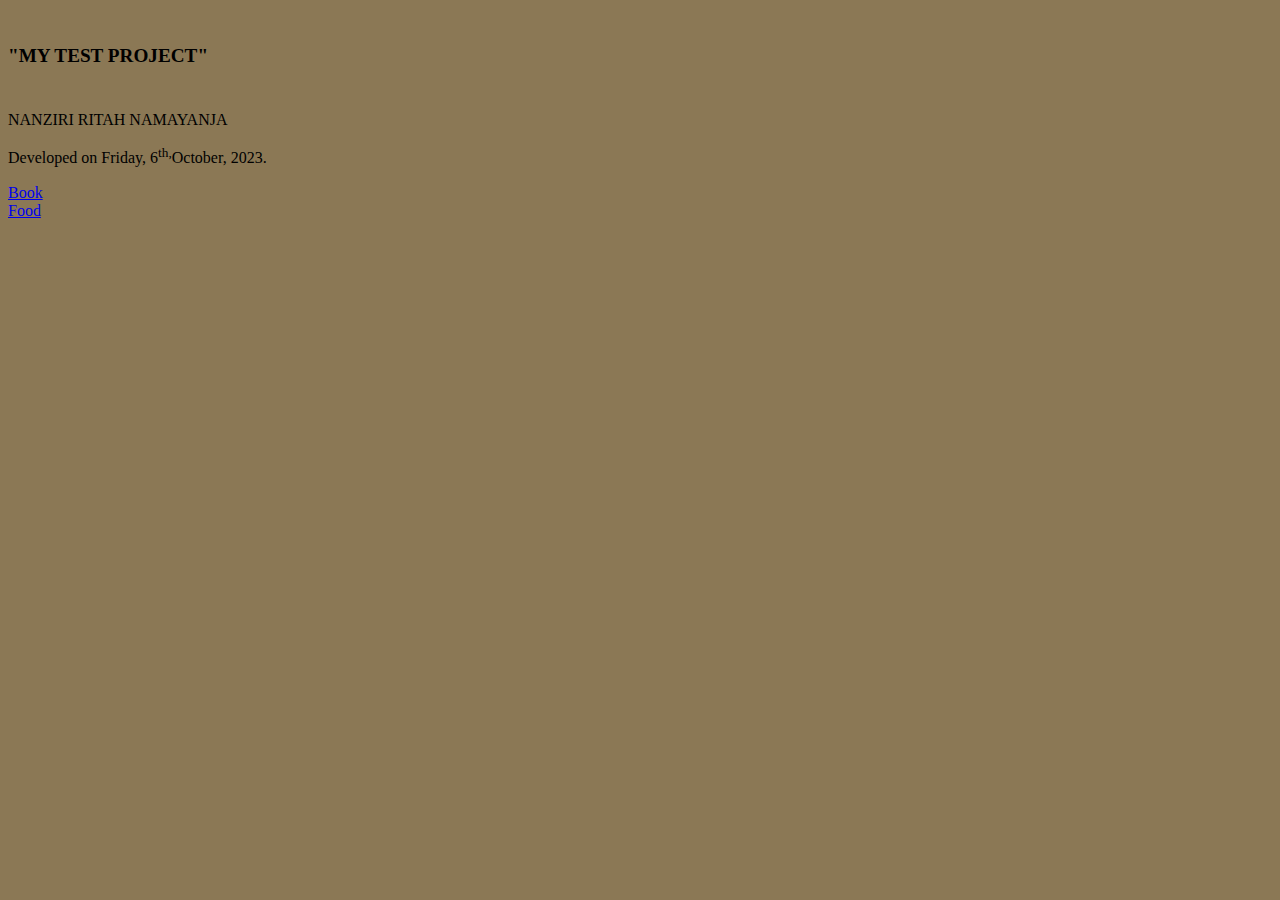
<file: TEST PROJECT/index.html>
<!DOCTYPE html>
<html lang="en">
<head>
    <meta charset="UTF-8">
    <meta name="viewport" content="width=device-width, initial-scale=1.0">
    <title>Document</title>
<link rel="shortcut icon" href="./images/book.jpeg" type="image/x-icon">



    <h6 style="font-size: larger;">"MY TEST PROJECT"</h6>
</head>
<body style="background-color: rgb(139, 120, 85);"



<p>NANZIRI RITAH NAMAYANJA</p> 
<P>Developed on Friday, 6<sup>th,</sup>October, 2023.</P>   

<a href="./pages/bookInfor.html">Book</a> <br>
<a href="./pages/foodInfor.html">Food</a>

    
</body>
</html>
</file>
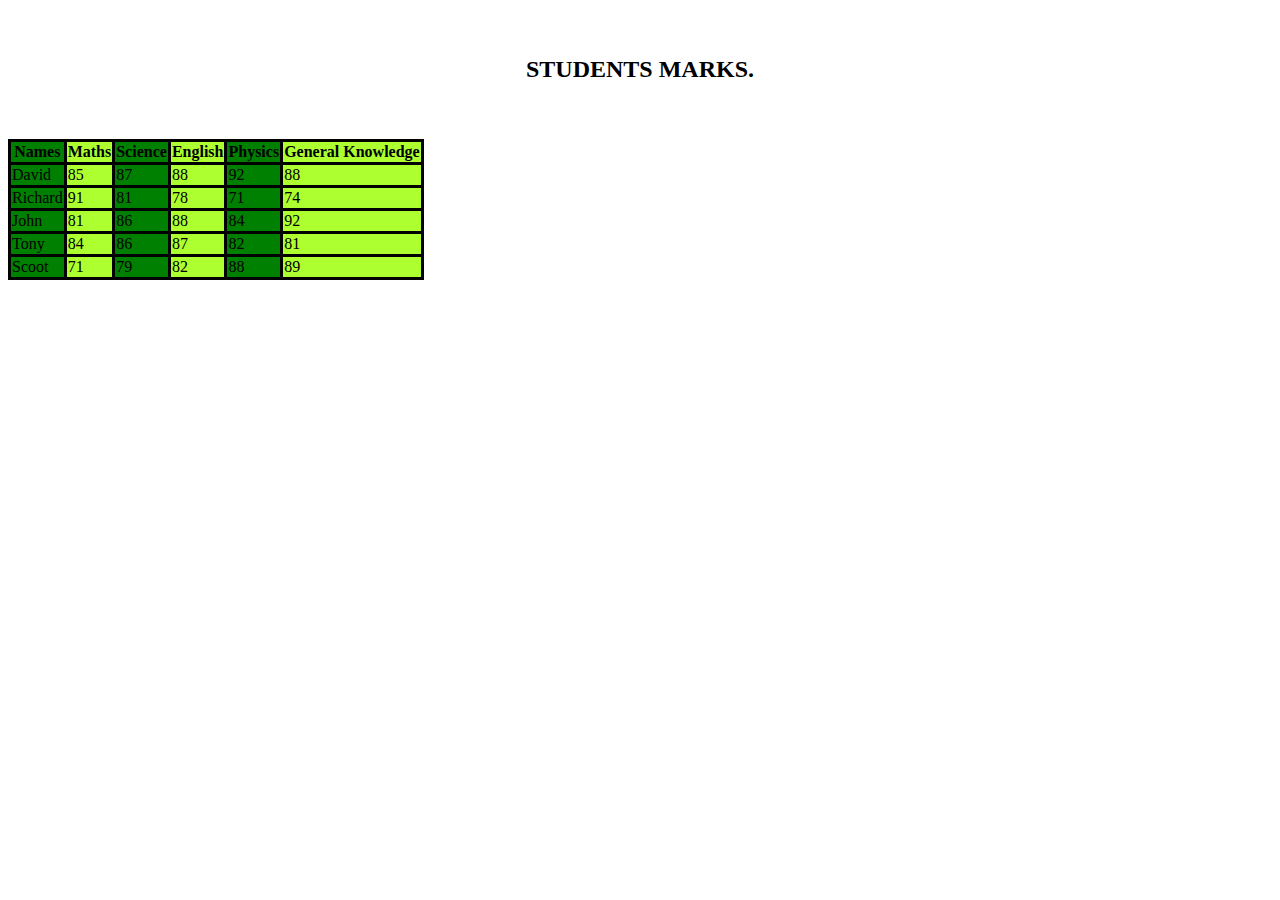
<file: Number 11/studentsmarks.html>
<!DOCTYPE html>
<html lang="en">
<head>
    <meta charset="UTF-8">
    <meta name="viewport" content="width=device-width, initial-scale=1.0">
    <title>Document</title>
    <link rel="stylesheet" href="./studentsmarks.css">


    <h6 class="heading-1"><b>STUDENTS MARKS</b>.</h6>

</head>
<body>

   
<table>   
    <tr>
        <th>Names</th>
        <th>Maths</th>
        <th>Science</th>
        <th>English</th>
        <th>Physics</th>
        <th>General Knowledge</th>
    </tr>
                    <td> David</td>
                    <td>85</td>
                    <td>87</td>
                    <td>88</td>
                    <td>92</td>
                    <td>88</td>

                    <tr>
                    <td> Richard</td>
                    <td>91</td>
                    <td>81</td>
                    <td>78</td>
                    <td>71</td>
                    <td>74</td>
                    </tr>

                    <tr>
                    <td>John</td>
                    <td>81</td>
                    <td>86</td>
                    <td>88</td>
                    <td>84</td>
                    <td>92</td>
                    </tr>

                    <tr>
                    <td>Tony</td>
                    <td>84</td>
                    <td>86</td>
                    <td>87</td>
                    <td>82</td>
                    <td>81</td>
                    </tr>

                    <tr>
                    <td>Scoot</td> 
                    <td>71</td> 
                    <td>79</td> 
                    <td>82</td>
                    <td>88</td>
                    <td>89</td>
</tr>








   
   
   
   
   
    </tr>

</table>


    
</body>
</html>
</file>
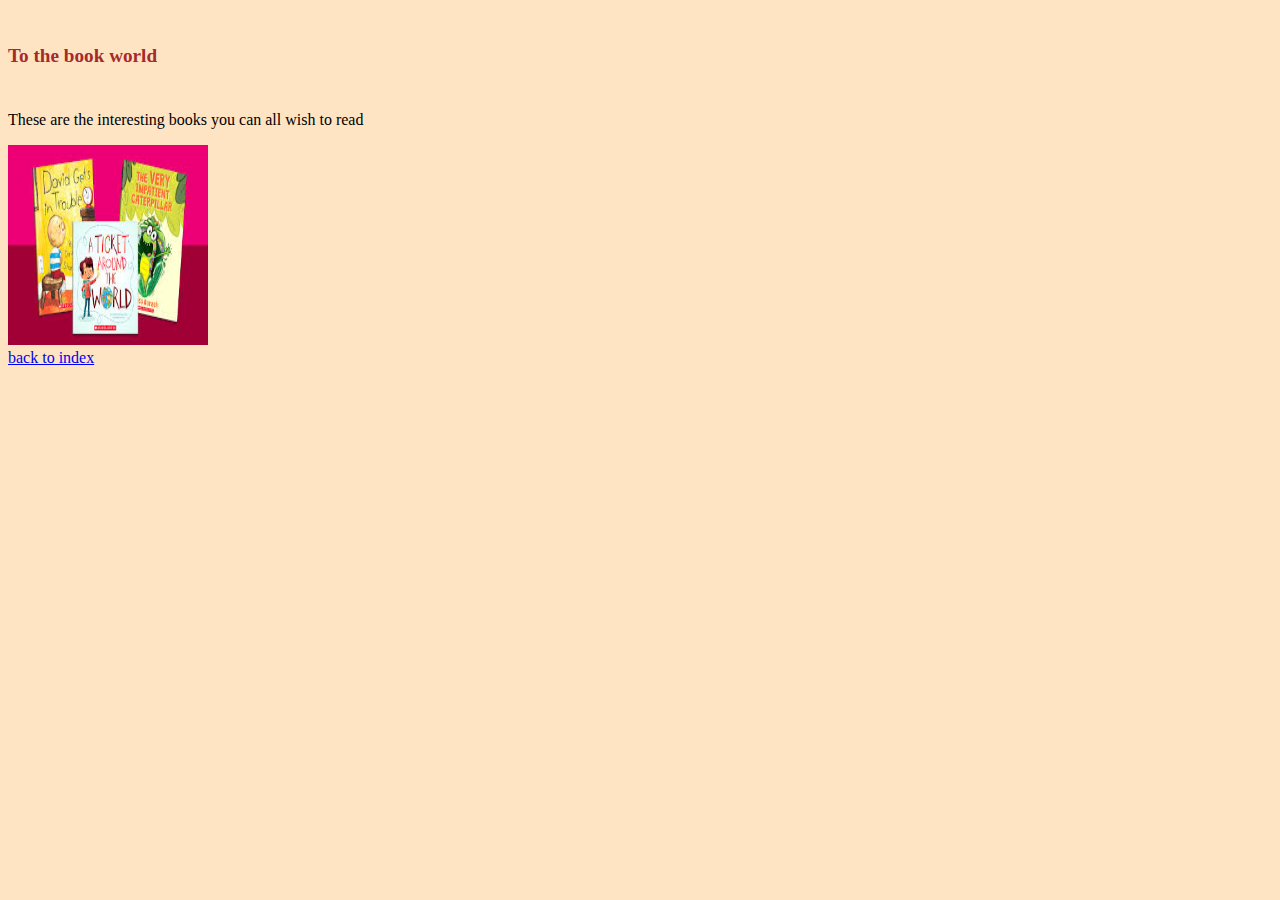
<file: TEST PROJECT/pages/bookInfor.html>
<!DOCTYPE html>
<html lang="en">
<head>
    <meta charset="UTF-8">
    <meta name="viewport" content="width=device-width, initial-scale=1.0">
    <title>Document</title>

<h6 style="color: brown; font-size:larger" >To the book world</h6>    
</head>
<body style="background-color: bisque;"

<p> These are the interesting books you can all wish to read</p>
<img src="../images/book.jpeg" alt="book" width="200px" height="200px"><br>

<a href="../index.html">back to index</a>
    
</body>
</html>
</file>
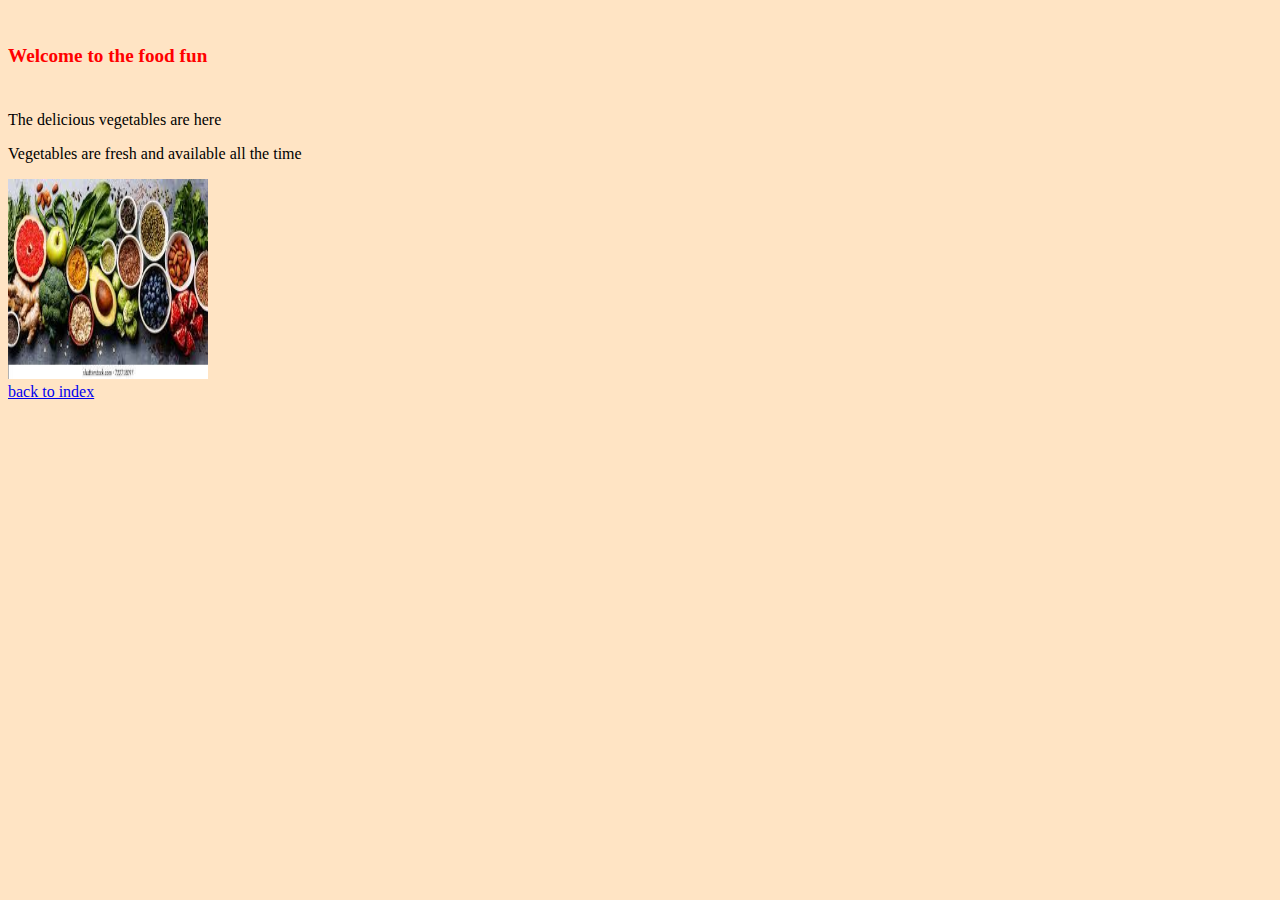
<file: TEST PROJECT/pages/foodInfor.html>
<!DOCTYPE html>
<html lang="en">
<head>
    <meta charset="UTF-8">
    <meta name="viewport" content="width=device-width, initial-scale=1.0">
    <title>Document</title>
<h6 style="color: red; font-size:larger" >Welcome to the food fun</h6>    
</head>
<body style="background-color: bisque;"

<p>The delicious vegetables are here</p>
<p> Vegetables are fresh and available all the time</p>

<img src="../images/food2.jpeg" alt="vegetables" width="200px" height="200px"> <br>
<a href="../index.html">back to index</a>

    
</body>
</html>
</file>
<file: Number 11/studentsmarks.css>
table,th,td{
    border: 3px solid black;
    border-collapse: collapse;
    background-color: green;
}
.heading-1{
    text-align:center ; 
    font-size: x-large;
}
table tr :nth-child(even){
    background-color: greenyellow;
}
</file>
